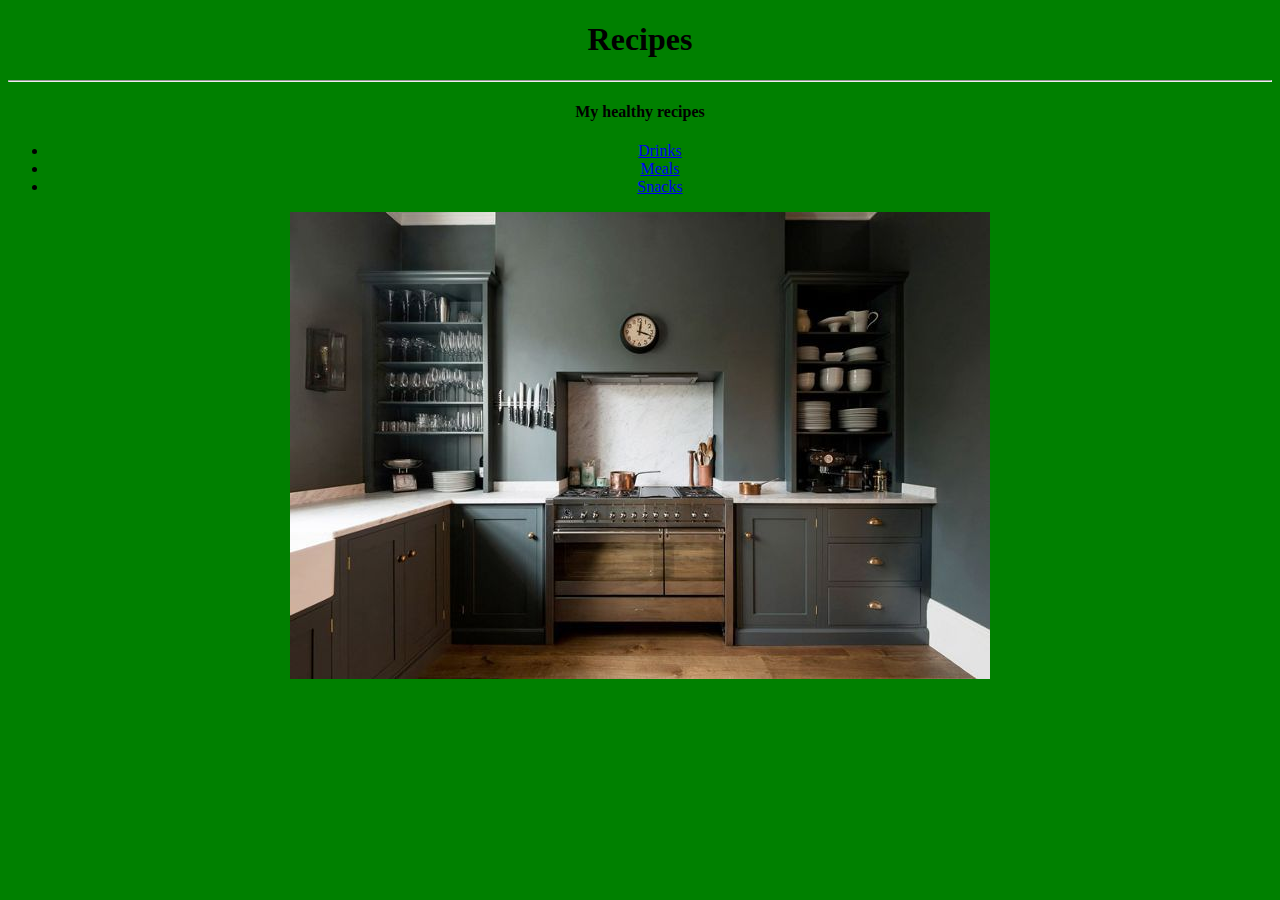
<file: index.html>
<!DOCTYPE html>
<html lang="lit">
<head>
    <meta charset="UTF-8">
    <meta http-equiv="X-UA-Compatible" content="IE=edge">
    <meta name="viewport" content="width=device-width, initial-scale=1.0">
    <title>Recipes</title>
</head>
<body bgcolor="green">
    <div align="center">
        <h1>Recipes</h1>
    </div>
    <hr>
    <div align="center">
        <h4>My healthy recipes</h4>
        <ul>
            <li><a href="drinks.html">Drinks</a></li>
            <li><a href="meals.html">Meals</a></li>
            <li><a href="snacks.html">Snacks</a></li>
        </ul>
        <img src="clean_kitchen.jpg">
    </div>
</body>
</html>
</file>
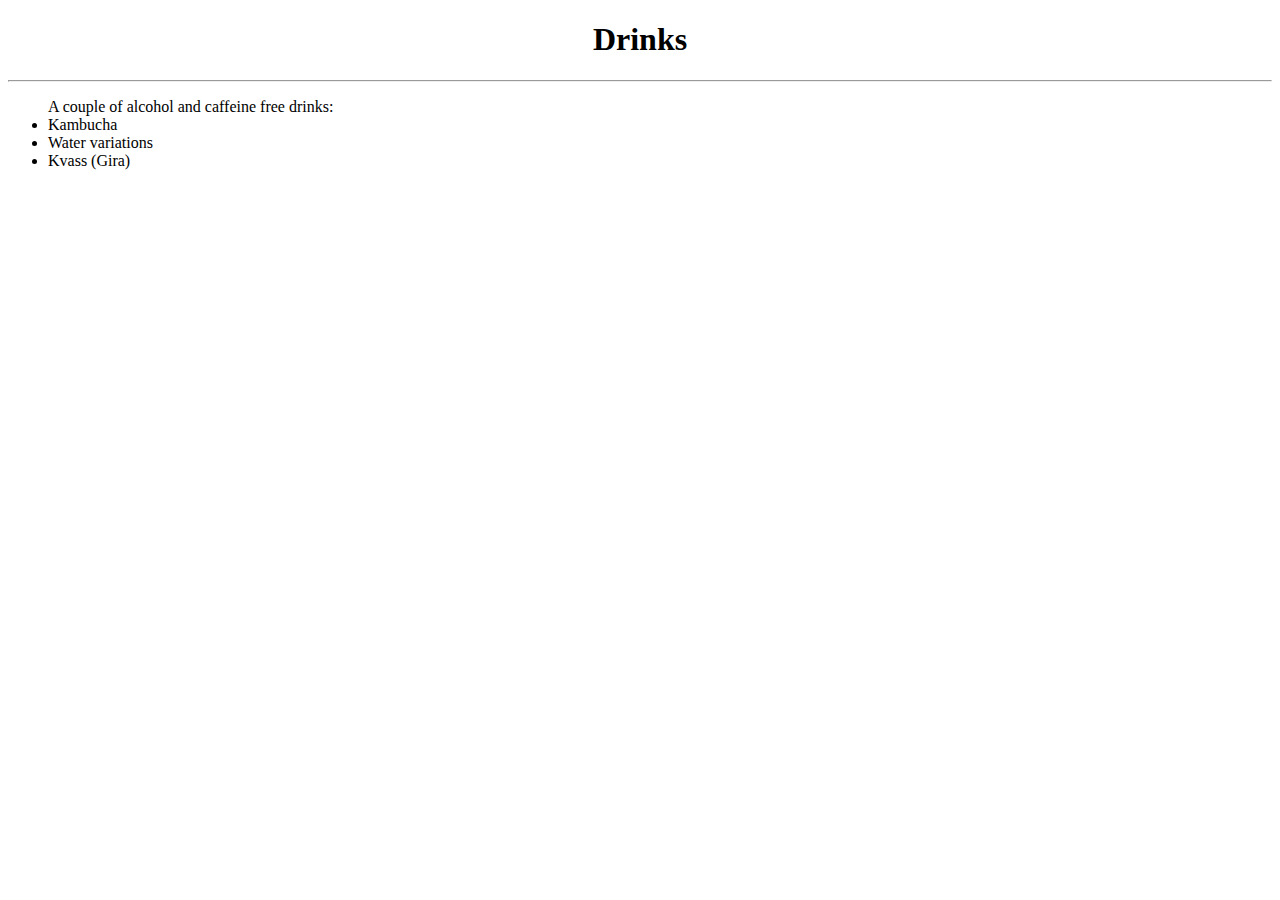
<file: drinks.html>
<!DOCTYPE html>
<html lang="en">
<head>
    <meta charset="UTF-8">
    <meta http-equiv="X-UA-Compatible" content="IE=edge">
    <meta name="viewport" content="width=device-width, initial-scale=1.0">
    <title>Drinks</title>
</head>
<body>
    <h1 align="center">Drinks</h1>
    <hr>
    <ul>
        A couple of alcohol and caffeine free drinks:
        <li>Kambucha</li>
        <li>Water variations</li>
        <li>Kvass (Gira)</li>
    </ul>
</body>
</html>
</file>
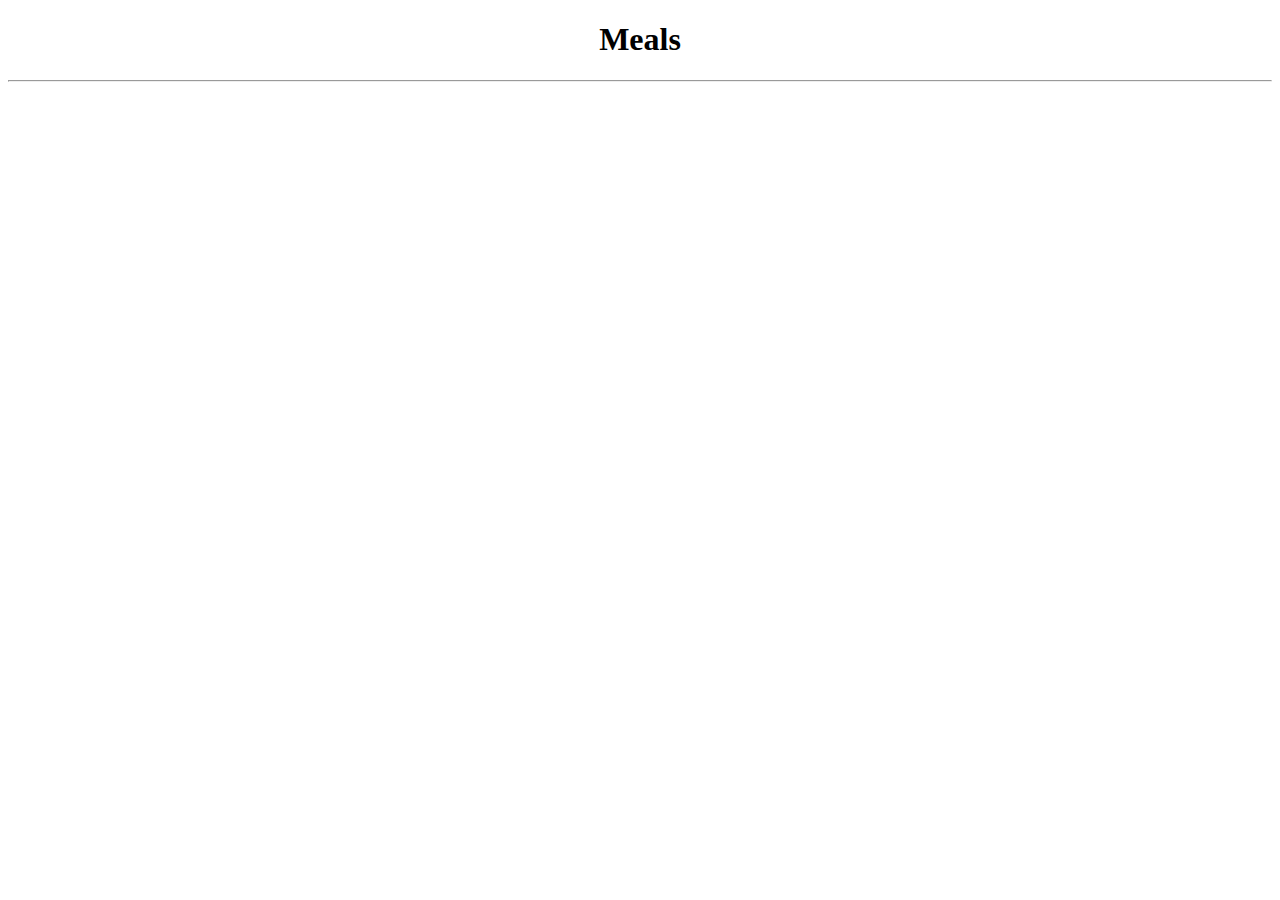
<file: meals.html>
<!DOCTYPE html>
<html lang="en">
<head>
    <meta charset="UTF-8">
    <meta http-equiv="X-UA-Compatible" content="IE=edge">
    <meta name="viewport" content="width=device-width, initial-scale=1.0">
    <title>Meals</title>
</head>
<body>
    <h1 align="center">Meals</h1>
    <hr>
</body>
</html>
</file>
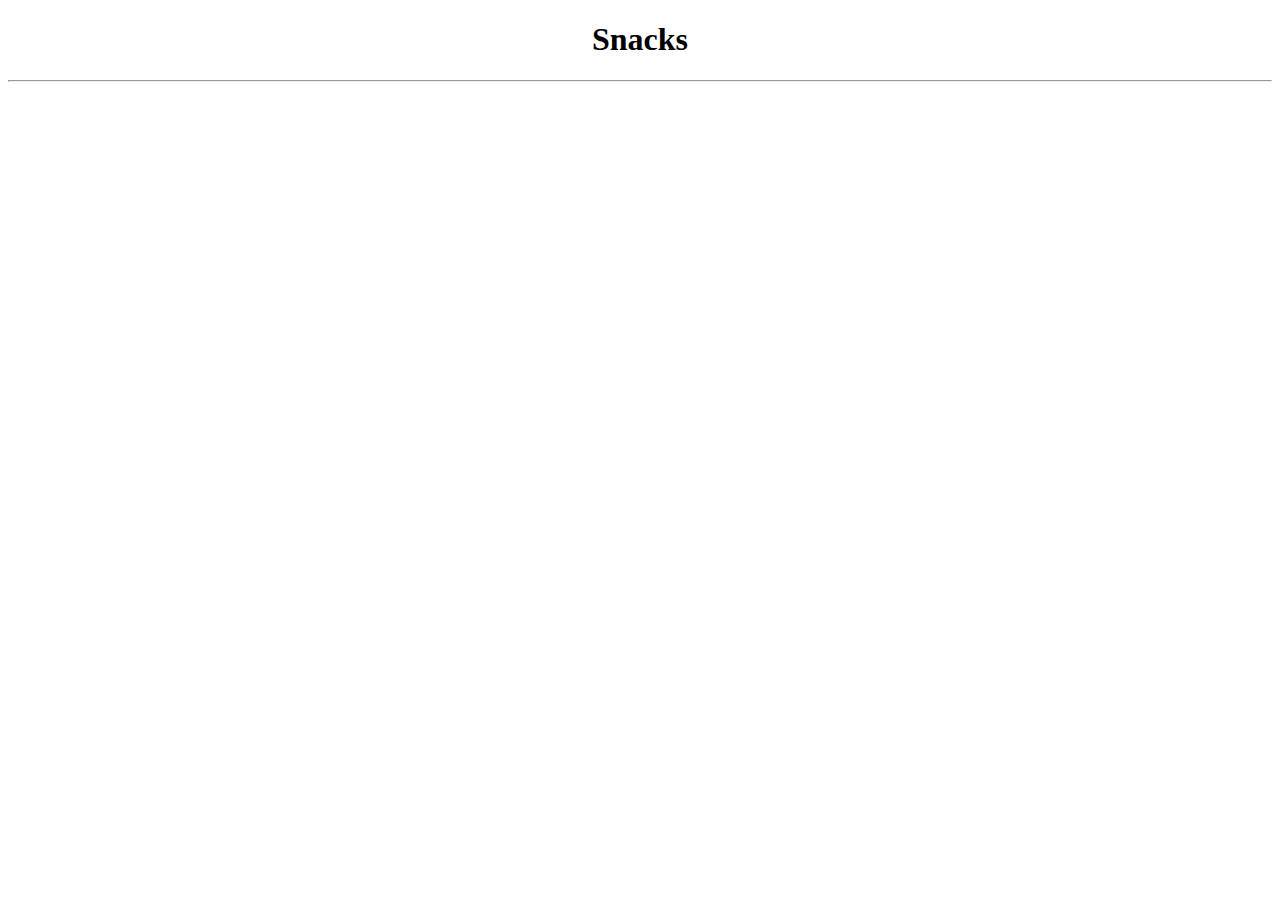
<file: snacks.html>
<!DOCTYPE html>
<html lang="en">
<head>
    <meta charset="UTF-8">
    <meta http-equiv="X-UA-Compatible" content="IE=edge">
    <meta name="viewport" content="width=device-width, initial-scale=1.0">
    <title>Snacks</title>
</head>
<body>
    <h1 align="center">Snacks</h1>
    <hr>
</body>
</html>
</file>
